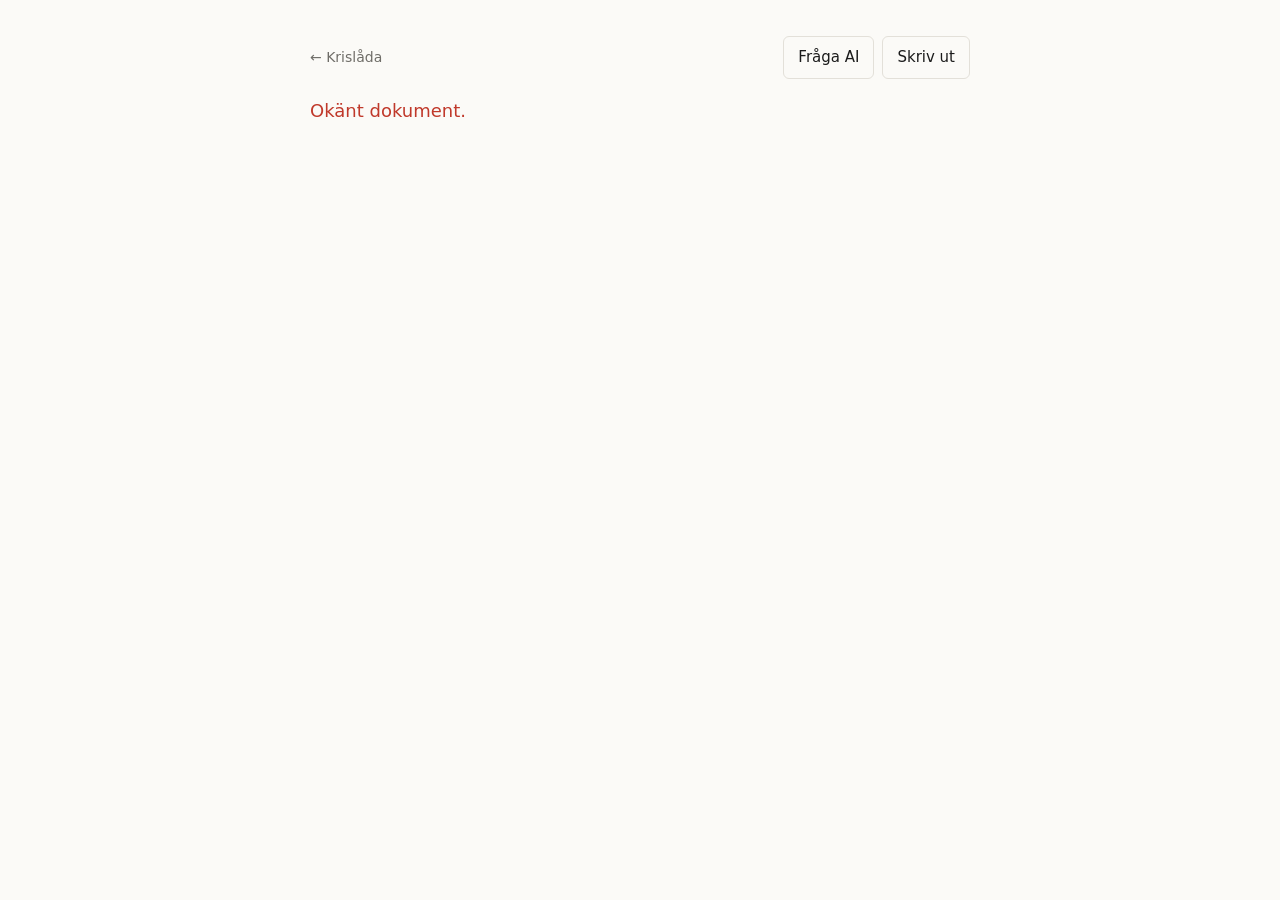
<file: web/las/index.html>
<!doctype html>
<html lang="sv">
<head>
<meta charset="utf-8">
<meta name="viewport" content="width=device-width, initial-scale=1">
<title>Läs · Krislåda</title>
<link rel="manifest" href="/manifest.webmanifest">
<link rel="apple-touch-icon" href="/icon-180.png">
<meta name="apple-mobile-web-app-title" content="Krislåda">
<meta name="apple-mobile-web-app-capable" content="yes">
<meta name="theme-color" content="#0b5cad">
<link rel="icon" href="data:image/svg+xml,%3Csvg xmlns=%22http://www.w3.org/2000/svg%22 viewBox=%220 0 100 100%22%3E%3Ctext y=%22.9em%22 font-size=%2290%22%3E%E2%9B%91%3C/text%3E%3C/svg%3E">
<link rel="stylesheet" href="../lib/kit.css">
<style>
  .page { max-width: 700px; }
  .tools { display: flex; gap: 8px; margin: 0 0 18px; align-items: center; }
  .tools .grow { flex: 1; }
  article { font-size: 18px; line-height: 1.6; }
  article h1 { font-size: 28px; line-height: 1.2; margin: 0 0 6px; }
  article h4 { font-size: 19px; margin: 28px 0 6px; }
  article ul, article ol { padding-left: 24px; } article li { margin: 4px 0; }
  article table { border-collapse: collapse; font-size: 16px; display: block; overflow-x: auto; }
  article td, article th { border-bottom: 1px solid var(--line); padding: 4px 8px 4px 0; text-align: left; vertical-align: top; }
  .src { color: var(--muted); font-size: 13px; }
  .err { color: var(--red); }
  @media print { .tools, .emergency { display: none; } }
</style>
</head>
<body>
<main class="page">
  <div class="tools"><a class="back" style="margin:0" href="/">← Krislåda</a><span class="grow"></span><a class="button plain" href="../ai/">Fråga AI</a><a class="button plain" href="#" onclick="print(); return false">Skriv ut</a></div>
  <article id="doc"><p>Laddar…</p></article>
</main>
<script src="../lib/md.js"></script>
<script>
(() => {
  // Shows a saved text document (Markdown) from documents/, for reading without internet.
  const f = new URLSearchParams(location.search).get('f') || '';
  const box = document.getElementById('doc');
  if (!/^docs\/[^?#]+\.(md|txt)$/.test(f) || f.includes('..')) { box.innerHTML = '<p class="err">Okänt dokument.</p>'; return; }
  fetchDoc(f)
    .then(t => { const d = renderMarkdown(t); box.innerHTML = d.html; if (d.title) document.title = d.title + ' · Krislåda'; })
    .catch(() => { box.innerHTML = '<p class="err">Dokumentet hittades inte. Kör installationen igen för att hämta det.</p>'; });
})();
</script>
</body>
</html>
</file>
<file: web/lib/kit.css>
/* Krislåda: the kit's look, shared by every page. Minimal on purpose:
   the system font, black and grey on off-white, thin rules, plenty of space,
   and red only where a life may be at stake. Dark mode follows the computer. */
:root {
  --bg: #fbfaf7; --fg: #1b1b1b; --muted: #6f6d68; --line: #e3e0d9; --soft: #f1efe9;
  --red: #c0392b; --ok: #2e7d32; --amber: #a86400;
  --font: -apple-system, BlinkMacSystemFont, "Segoe UI", system-ui, sans-serif;
  --mono: ui-monospace, "SF Mono", Menlo, monospace;
}
@media (prefers-color-scheme: dark) {
  :root { --bg: #131313; --fg: #ececea; --muted: #9b9994; --line: #2b2b2a; --soft: #1c1c1b;
          --red: #ef6b5f; --ok: #7cc47f; --amber: #e0a24a; }
}
* { box-sizing: border-box; }
html { -webkit-text-size-adjust: 100%; }
body { margin: 0; background: var(--bg); color: var(--fg); font: 16px/1.55 var(--font); }
a { color: var(--fg); text-underline-offset: 3px; text-decoration-thickness: 1px; }
.page { max-width: 880px; margin: 0 auto; padding: 36px 20px 64px; }
.back { display: inline-block; color: var(--muted); text-decoration: none; font-size: 14px; margin-bottom: 18px; }
.back:hover { color: var(--fg); }

h1 { font-size: 28px; font-weight: 650; letter-spacing: -.015em; line-height: 1.2; margin: 0; }
h2 { font-size: 12.5px; font-weight: 600; text-transform: uppercase; letter-spacing: .09em; color: var(--muted); margin: 0 0 10px; }
h3 { font-size: 15px; font-weight: 600; margin: 22px 0 6px; }
.meta { color: var(--muted); font-size: 14px; margin: 4px 0 0; }
section { margin-top: 40px; }
small, .muted { color: var(--muted); }

/* The one line that matters most */
.emergency { margin: 22px 0 0; padding: 12px 0; border-top: 1px solid var(--line); border-bottom: 1px solid var(--line); }
.emergency strong { color: var(--red); font-weight: 650; margin-right: 12px; }
.emergency span { color: var(--muted); }
.notice { margin: 12px 0 0; padding: 10px 12px; background: var(--soft); border-radius: 6px; font-size: 15px; }

/* Lists instead of cards */
ul.list { list-style: none; margin: 0; padding: 0; }
ul.list li { display: flex; gap: 10px; align-items: baseline; justify-content: space-between; padding: 7px 0; border-bottom: 1px solid var(--line); break-inside: avoid; }
ul.list a { text-decoration: none; }
ul.list a:hover { text-decoration: underline; }
ul.list small { font-size: 12.5px; white-space: nowrap; }
ul.list small a { color: var(--muted); }
ul.cols { columns: 3 220px; column-gap: 36px; }
ul.cols.two { columns: 2 260px; }
ul.list.rows li { display: grid; grid-template-columns: minmax(130px, 200px) 1fr; justify-content: start; }
ul.list.rows li a { font-weight: 600; }
ul.list.rows small { white-space: normal; }

/* Forms */
input[type=search], input[type=text], textarea {
  font: inherit; font-size: 17px; color: var(--fg); background: var(--bg);
  border: 1px solid var(--line); border-radius: 6px; padding: 10px 12px; }
input:focus, textarea:focus { outline: none; border-color: var(--fg); }
button, .button { font: inherit; font-size: 15px; font-weight: 500; padding: 9px 14px; border-radius: 6px; cursor: pointer;
  border: 1px solid var(--fg); background: var(--fg); color: var(--bg); text-decoration: none; display: inline-block; }
button.plain, .button.plain { background: transparent; color: var(--fg); border-color: var(--line); }
button.plain:hover, .button.plain:hover { border-color: var(--fg); }
a:focus-visible, button:focus-visible { outline: 2px solid var(--fg); outline-offset: 2px; }

/* Small status dots */
.lamps { display: flex; flex-wrap: wrap; gap: 4px 18px; font-size: 13px; color: var(--muted); }
.lamp::before { content: ""; display: inline-block; width: 7px; height: 7px; border-radius: 50%; margin-right: 7px; background: var(--ok); vertical-align: 1px; }
.lamp.off::before { background: var(--red); }
.lamp.warn::before { background: var(--amber); }

footer.kit { margin-top: 56px; padding-top: 14px; border-top: 1px solid var(--line); color: var(--muted); font-size: 13px; }

@media (max-width: 560px) {
  .page { padding: 24px 16px 48px; }
  h1 { font-size: 24px; }
  section { margin-top: 32px; }
  ul.list.rows li { grid-template-columns: 1fr; gap: 0; }
}
</file>
